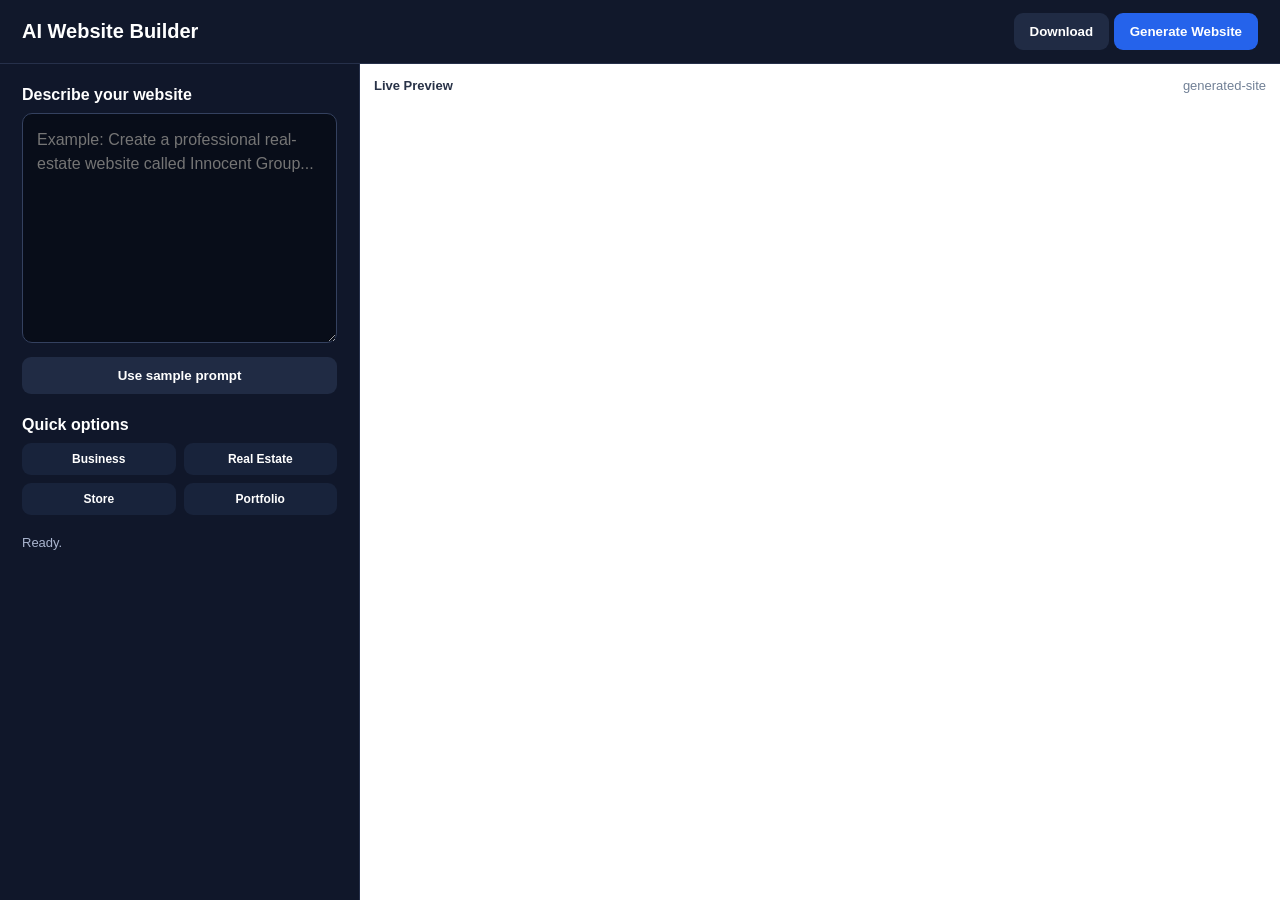
<file: index.html>
<!doctype html>
<html lang="en">
<head>
<meta charset="UTF-8"><meta name="viewport" content="width=device-width,initial-scale=1">
<title>AI Website Builder</title><link rel="stylesheet" href="style.css">
</head>
<body>
<header class="topbar"><div class="brand">AI Website Builder</div>
<div><button id="downloadBtn" class="secondary">Download</button> <button id="generateBtn">Generate Website</button></div></header>
<main class="app"><aside class="sidebar">
<label for="prompt">Describe your website</label>
<textarea id="prompt" placeholder="Example: Create a professional real-estate website called Innocent Group..."></textarea>
<button id="sampleBtn" class="secondary full">Use sample prompt</button>
<label>Quick options</label><div class="chips">
<button data-prompt="Create a modern business website">Business</button>
<button data-prompt="Create a real-estate website">Real Estate</button>
<button data-prompt="Create an online store website">Store</button>
<button data-prompt="Create a portfolio website">Portfolio</button>
</div><div id="status" class="status">Ready.</div>
</aside><section class="preview"><div class="previewbar"><span>Live Preview</span><span>generated-site</span></div>
<iframe id="previewFrame" title="Generated website preview"></iframe></section></main>
<script src="app.js"></script>
</body></html>
</file>
<file: style.css>
*{box-sizing:border-box}body{margin:0;font-family:Arial,sans-serif;background:#0b1020;color:#fff}
.topbar{height:64px;padding:0 22px;display:flex;align-items:center;justify-content:space-between;border-bottom:1px solid #26304a;background:#11182b}
.brand{font-size:20px;font-weight:800}button{border:0;border-radius:9px;padding:11px 16px;background:#2563eb;color:#fff;font-weight:700;cursor:pointer}
.secondary{background:#202b44}.sidebar{padding:22px;border-right:1px solid #26304a;background:#10172a;overflow:auto}
.app{height:calc(100vh - 64px);display:grid;grid-template-columns:360px 1fr}.sidebar label{display:block;margin:0 0 9px;font-weight:700}
.sidebar label:not(:first-child){margin-top:22px}textarea{width:100%;height:230px;resize:vertical;border:1px solid #34415f;border-radius:10px;background:#080d19;color:#fff;padding:14px;font:inherit;line-height:1.5}
.full{width:100%;margin-top:10px}.chips{display:grid;grid-template-columns:1fr 1fr;gap:8px}.chips button{font-size:12px;padding:9px;background:#18233b}
.status{margin-top:20px;color:#aab5cf;font-size:13px}.preview{background:#dfe4ec;display:flex;flex-direction:column}
.previewbar{height:42px;background:#fff;color:#283247;padding:0 14px;display:flex;align-items:center;justify-content:space-between;font-size:13px;font-weight:700}
.previewbar span:last-child{font-weight:500;color:#718096}.preview iframe{border:0;width:100%;height:calc(100% - 42px);background:#fff}
@media(max-width:800px){.app{grid-template-columns:1fr}.sidebar{height:auto}.preview{height:650px}}
</file>
<file: frontend/style.css>
*{box-sizing:border-box}body{margin:0;font-family:Arial,sans-serif;background:#0b1020;color:#fff}
.topbar{height:64px;padding:0 22px;display:flex;align-items:center;justify-content:space-between;border-bottom:1px solid #26304a;background:#11182b}
.brand{font-size:20px;font-weight:800}button{border:0;border-radius:9px;padding:11px 16px;background:#2563eb;color:#fff;font-weight:700;cursor:pointer}
.secondary{background:#202b44}.sidebar{padding:22px;border-right:1px solid #26304a;background:#10172a;overflow:auto}
.app{height:calc(100vh - 64px);display:grid;grid-template-columns:360px 1fr}.sidebar label{display:block;margin:0 0 9px;font-weight:700}
.sidebar label:not(:first-child){margin-top:22px}textarea{width:100%;height:230px;resize:vertical;border:1px solid #34415f;border-radius:10px;background:#080d19;color:#fff;padding:14px;font:inherit;line-height:1.5}
.full{width:100%;margin-top:10px}.chips{display:grid;grid-template-columns:1fr 1fr;gap:8px}.chips button{font-size:12px;padding:9px;background:#18233b}
.status{margin-top:20px;color:#aab5cf;font-size:13px}.preview{background:#dfe4ec;display:flex;flex-direction:column}
.previewbar{height:42px;background:#fff;color:#283247;padding:0 14px;display:flex;align-items:center;justify-content:space-between;font-size:13px;font-weight:700}
.previewbar span:last-child{font-weight:500;color:#718096}.preview iframe{border:0;width:100%;height:calc(100% - 42px);background:#fff}
@media(max-width:800px){.app{grid-template-columns:1fr}.sidebar{height:auto}.preview{height:650px}}
</file>
